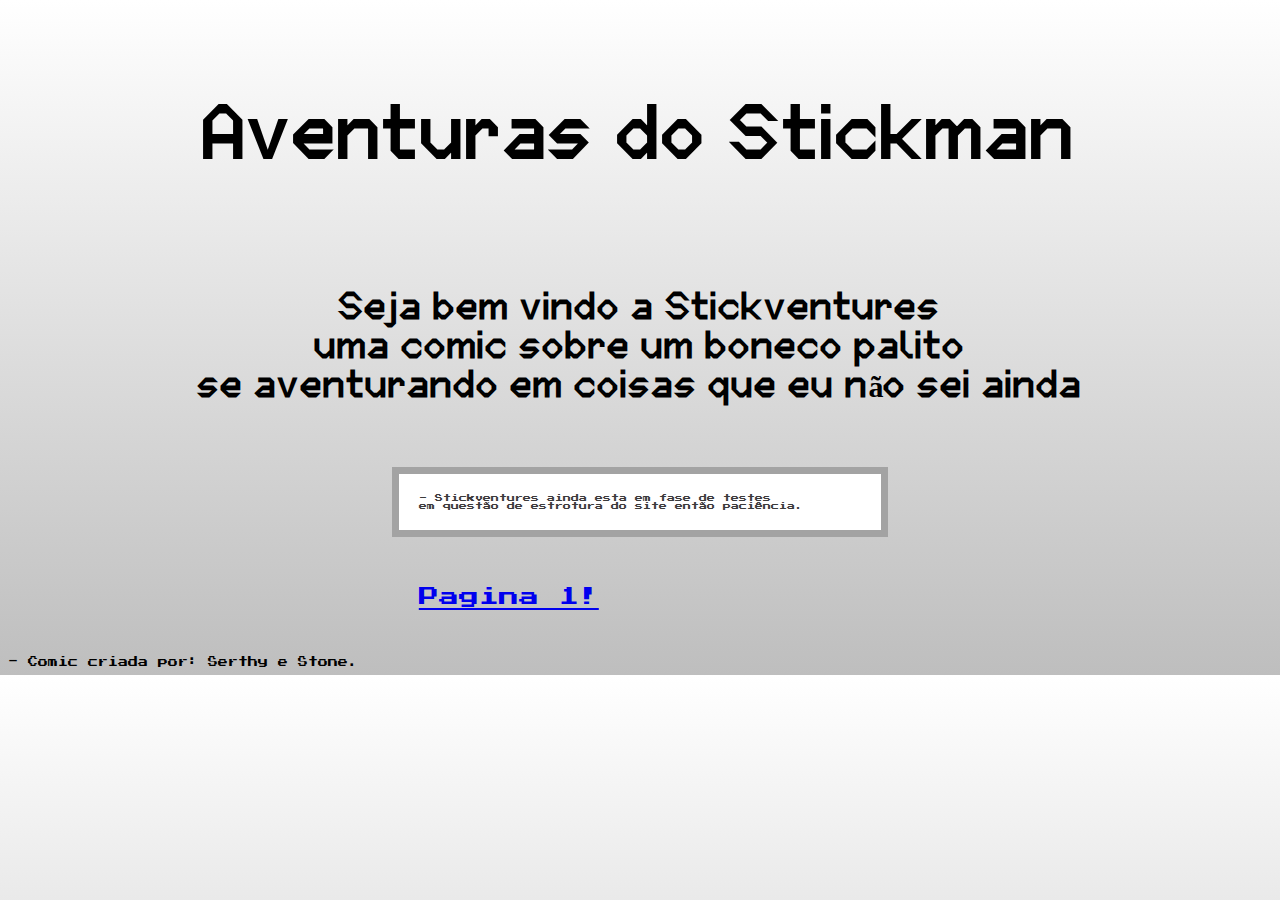
<file: index.html>
<!DOCTYPE html>
<html lang="pt-br">
<head>
    <meta charset="UTF-8">
    <meta http-equiv="X-UA-Compatible" content="IE=edge">
    <meta name="viewport" content="width=device-width, initial-scale=1.0">
    <title>Stickventures</title>
    <link rel="icon" href="icon.png">
    <link rel="stylesheet" href="stylus.css"> 
    <link rel="preload" href="Micro-Six.ttf" as="font" type="font/truetype" crossorigin>
    <link rel="preload" href="PressStart2P.ttf" as="font" type="font/truetype" crossorigin>
</head>
<body>
    <div id="Tittle">
        <h4>Aventuras do Stickman</h4>
    </div>
    <div id="Subtittle">
        <h2>Seja bem vindo a Stickventures <br> uma comic sobre um boneco palito <br> se aventurando em coisas que eu não sei ainda</h2>
    </div>

    <div id="texto">
       - Stickventures ainda esta em fase de testes <br> em questão de estrotura do site então paciência.
    </div>
    <div id="next">
        <a href="page1.html">Pagina 1!</a>
    </div>
    <div id="direitos">
        - Comic criada por: Serthy e Stone.
     </div>


    
</body>
</html>
</file>
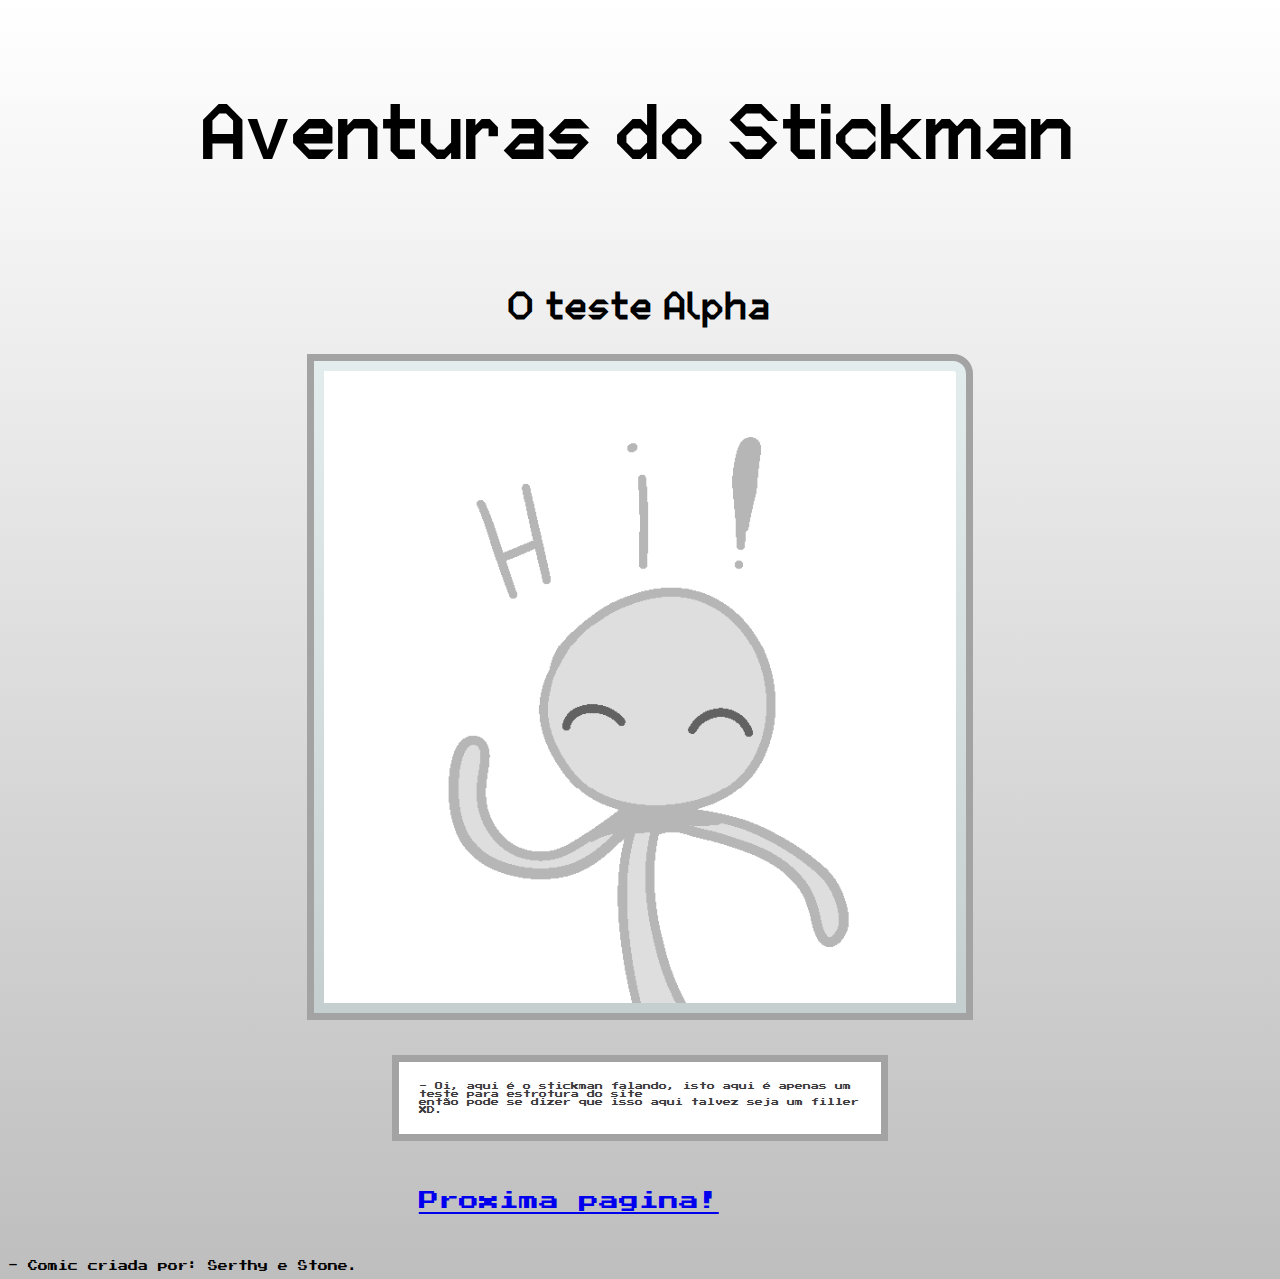
<file: page1.html>
<!DOCTYPE html>
<html lang="en">
<head>
    <meta charset="UTF-8">
    <meta http-equiv="X-UA-Compatible" content="IE=edge">
    <meta name="viewport" content="width=device-width, initial-scale=1.0">
    <title>Stickventures</title>
    <link rel="icon" href="icon.png">
    <link rel="stylesheet" href="stylus.css"> 
    <link rel="preload" href="Micro-Six.ttf" as="font" type="font/truetype" crossorigin>
    <link rel="preload" href="PressStart2P.ttf" as="font" type="font/truetype" crossorigin>
</head>
<body>
    <div id="Tittle">
        <h4>Aventuras do Stickman</h4>
    </div>
    <div id="Subtittle">
        <h2>O teste Alpha</h2>
    </div>
    <div id="content">
        <img src="cool.gif" alt="hi">
    </div>
    <div id="texto">
       - Oi, aqui é o stickman falando, isto aqui é apenas um  teste para estrotura do site <br> então pode se dizer que isso aqui talvez seja um filler XD.
    </div>
    <div id="next">
        <a href="page2.html">Proxima pagina!</a>
    </div>
    <div id="direitos">
        - Comic criada por: Serthy e Stone.
     </div>
</body>
</html>
</file>
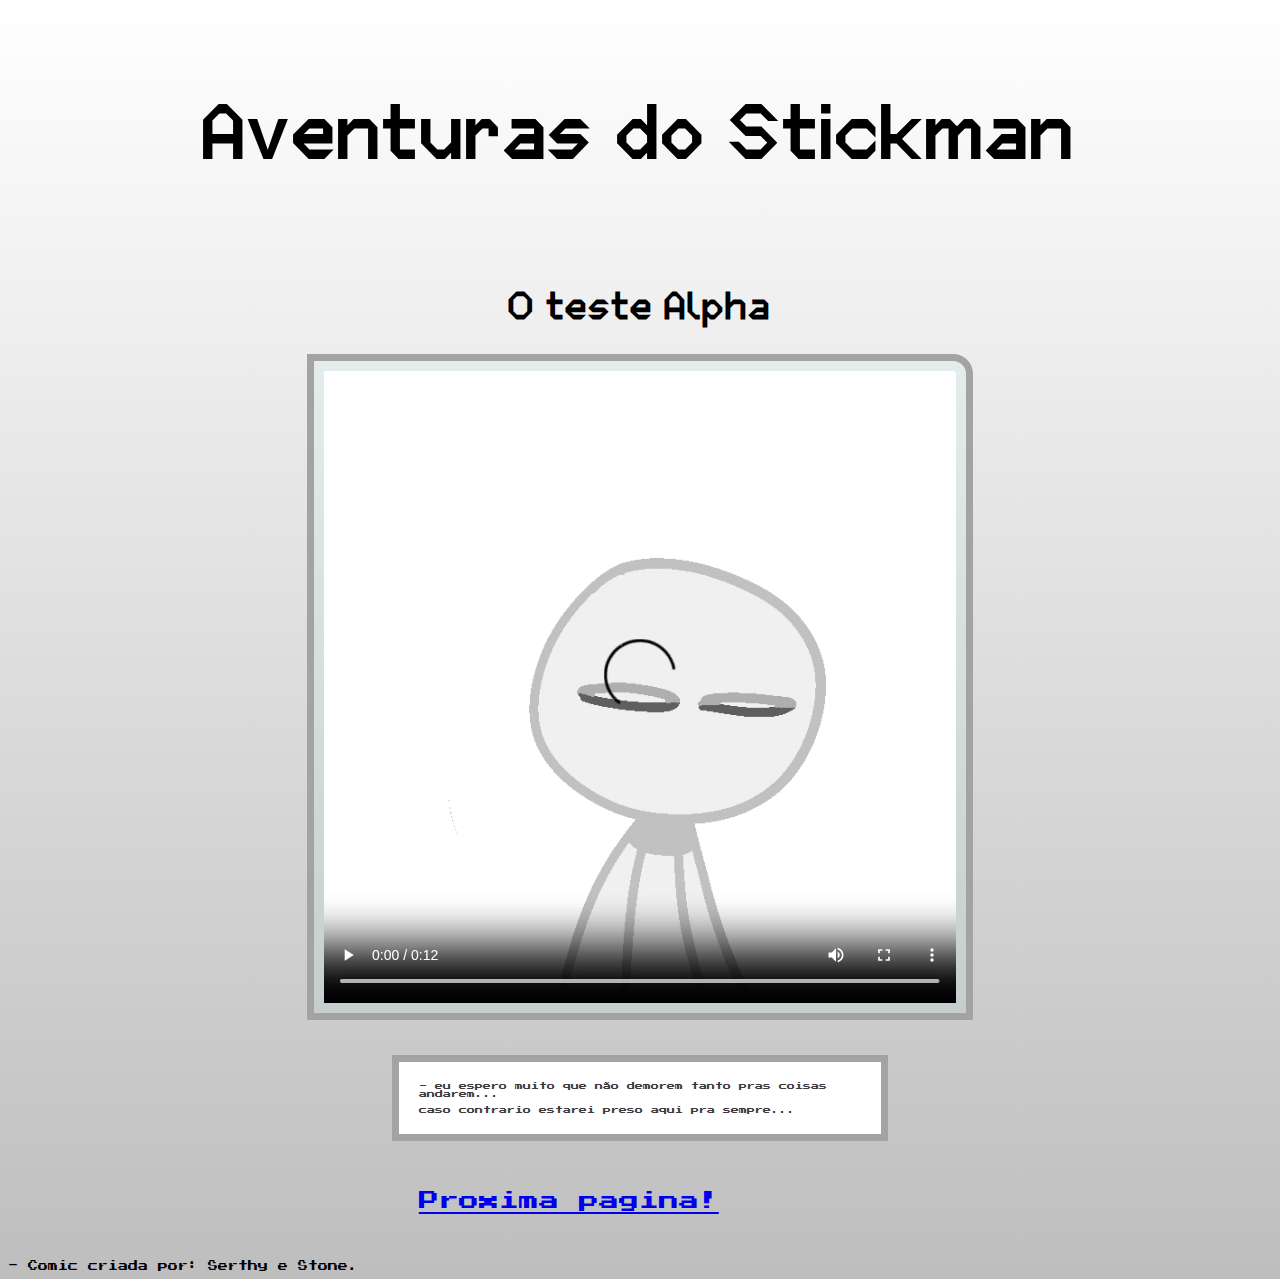
<file: page2.html>
<!DOCTYPE html>
<html lang="en">
<head>
    <meta charset="UTF-8">
    <meta http-equiv="X-UA-Compatible" content="IE=edge">
    <meta name="viewport" content="width=device-width, initial-scale=1.0">
    <title>Stickventures</title>
    <link rel="icon" href="icon.png">
    <link rel="stylesheet" href="stylus.css"> 
    <link rel="preload" href="Micro-Six.ttf" as="font" type="font/truetype" crossorigin>
    <link rel="preload" href="PressStart2P.ttf" as="font" type="font/truetype" crossorigin>
</head>
<body>
    <div id="Tittle">
        <h4>Aventuras do Stickman</h4>
    </div>
    <div id="Subtittle">
        <h2>O teste Alpha</h2>
    </div>
    <div id="content">
        <video width="320" height="240" controls>
            <source src="idk.mp4" type="video/mp4">
          </video>
    </div>
    <div id="texto">
       - eu espero muito que não demorem tanto pras coisas andarem... <br> <br> caso contrario estarei preso aqui pra sempre...
    </div>
    <div id="next">
        <a href="page3.html">Proxima pagina!</a>
    </div>
    <div id="direitos">
        - Comic criada por: Serthy e Stone.
     </div>
     

    
</body>
</html>
</file>
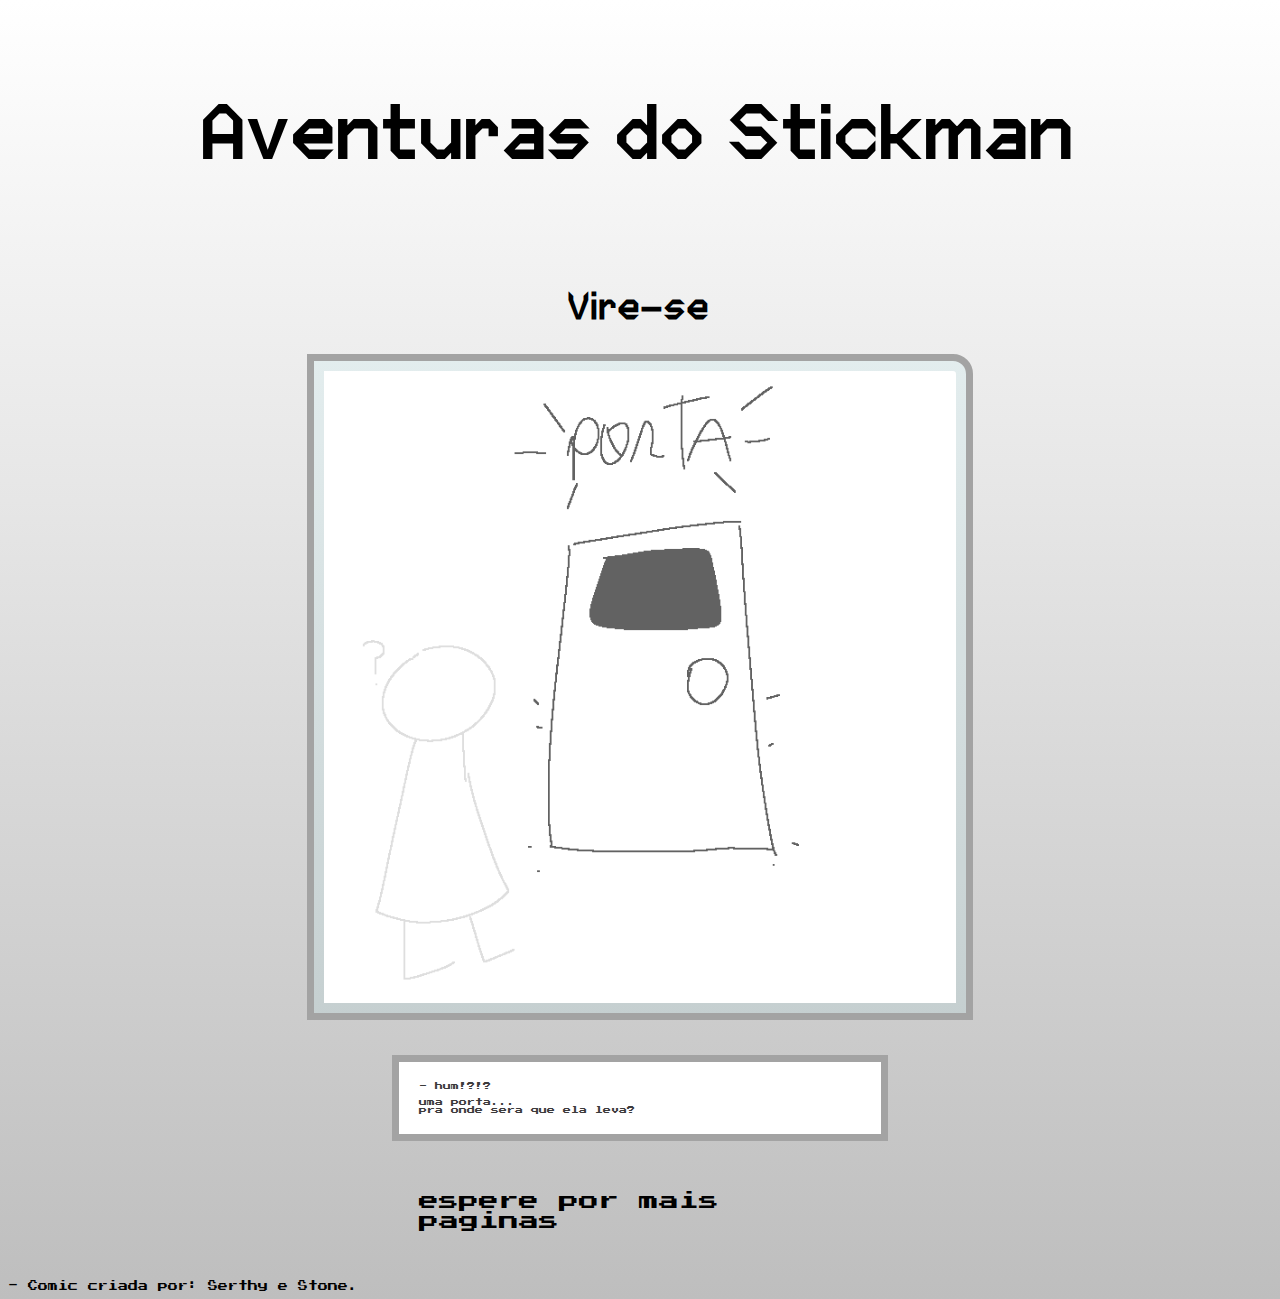
<file: page3.html>
<!DOCTYPE html>
<html lang="en">
<head>
    <meta charset="UTF-8">
    <meta http-equiv="X-UA-Compatible" content="IE=edge">
    <meta name="viewport" content="width=device-width, initial-scale=1.0">
    <title>Stickventures</title>
    <link rel="icon" href="icon.png">
    <link rel="stylesheet" href="stylus.css"> 
    <link rel="preload" href="Micro-Six.ttf" as="font" type="font/truetype" crossorigin>
    <link rel="preload" href="PressStart2P.ttf" as="font" type="font/truetype" crossorigin>
</head>
<body>
    <div id="Tittle">
        <h4>Aventuras do Stickman</h4>
    </div>
    <div id="Subtittle">
        <h2>Vire-se</h2>
    </div>
    <div id="content">
        <img src="door.png" alt="wtf">
    </div>
    </div>
    <div id="texto">
        - hum!?!? <br> <br> uma porta... <br> pra onde sera que ela leva?
    </div>
    <div id="next"> espere por mais paginas</div>
    <div id="direitos">
        - Comic criada por: Serthy e Stone.
     </div>
     

    
</body>
</html>
</file>
<file: stylus.css>
@font-face {
    font-family: 'Micro Six';
    src: url('Micro-Six.woff2') format('woff2'),
        url('Micro-Six.woff') format('woff'),
        url('Micro-Six.tff') format('truetype');
    font-weight: normal;
    font-style: normal;
    font-display: swap;
}

@font-face {
    font-family: 'Press Start 2P';
    src: url('PressStart2P.woff2') format('woff2'),
        url('PressStart2P.woff') format('woff'),
        url('PressStart2P.tff') format('truetype');
    font-weight: 500;
    font-style: normal;
    font-display: swap;
}



html{
    background-repeat: initial;
    background: linear-gradient(rgb(255, 255, 255), rgb(190, 190, 190))
}

#Tittle {
    justify-content: center;
    padding: 10px;
    font-family: 'Micro Six';
    font-style: normal;
    font-size: 60px;
    text-align:center;
    color:rgb(0, 0, 0);
  }

  #Subtittle{
    justify-content: center;
    padding: 1px;
    font-family: 'Micro Six';
    font-style: normal;
    font-size: 20px;
    text-align:center;
    color:rgb(0, 0, 0);
  }

img{
    justify-content: center;
    position: relative;
    padding: 10px;
    border: 7px solid rgb(163, 163, 163);
    border-start-end-radius: 20px;
    background-color:rgba(136, 247, 255, 0.089);
    width:400px; /* you can use % */
    height: auto;
    display: block;
    margin-left: auto;
    margin-right: auto;
    width: 50%;
 }

 video{
    justify-content: center;
    position: relative;
    padding: 10px;
    border: 7px solid rgb(163, 163, 163);
    border-start-end-radius: 20px;
    background-color:rgba(136, 247, 255, 0.089);
    width:400px; /* you can use % */
    height: auto;
    display: block;
    margin-left: auto;
    margin-right: auto;
    width: 50%;
 }

 #texto {
    padding-inline-start: 200px;
    padding-inline-end: 200px;
    font-family: 'Press Start 2P';
    font-style: normal;
    font-size: 8px;
    text-align:left;
    color:rgb(59, 59, 59);
    justify-content: center;
    position: relative;
    padding: 20px;
    border: 7px solid rgb(163, 163, 163);
    background-size: 32px;
    background-color: white;
    display: block;
    margin-left: auto;
    margin-right: auto;
    width: 35%;
    margin-top: 35px;

 }

 #next{
    position: relative;
    justify-content: center;
    font-family: 'Press Start 2P';
    font-style: normal;
    font-size: 20px;
    margin-top: 50px;
    width:400px; /* you can use % */
    height: auto;
    display: block;
    margin-left: auto;
    margin-right: auto;
    width: 35%;
}

#direitos {
    font-family: 'Press Start 2P';
    font-style: normal;
    font-size: 18px;
    font-size: 10px;
    margin-top: 50px;
}
</file>
